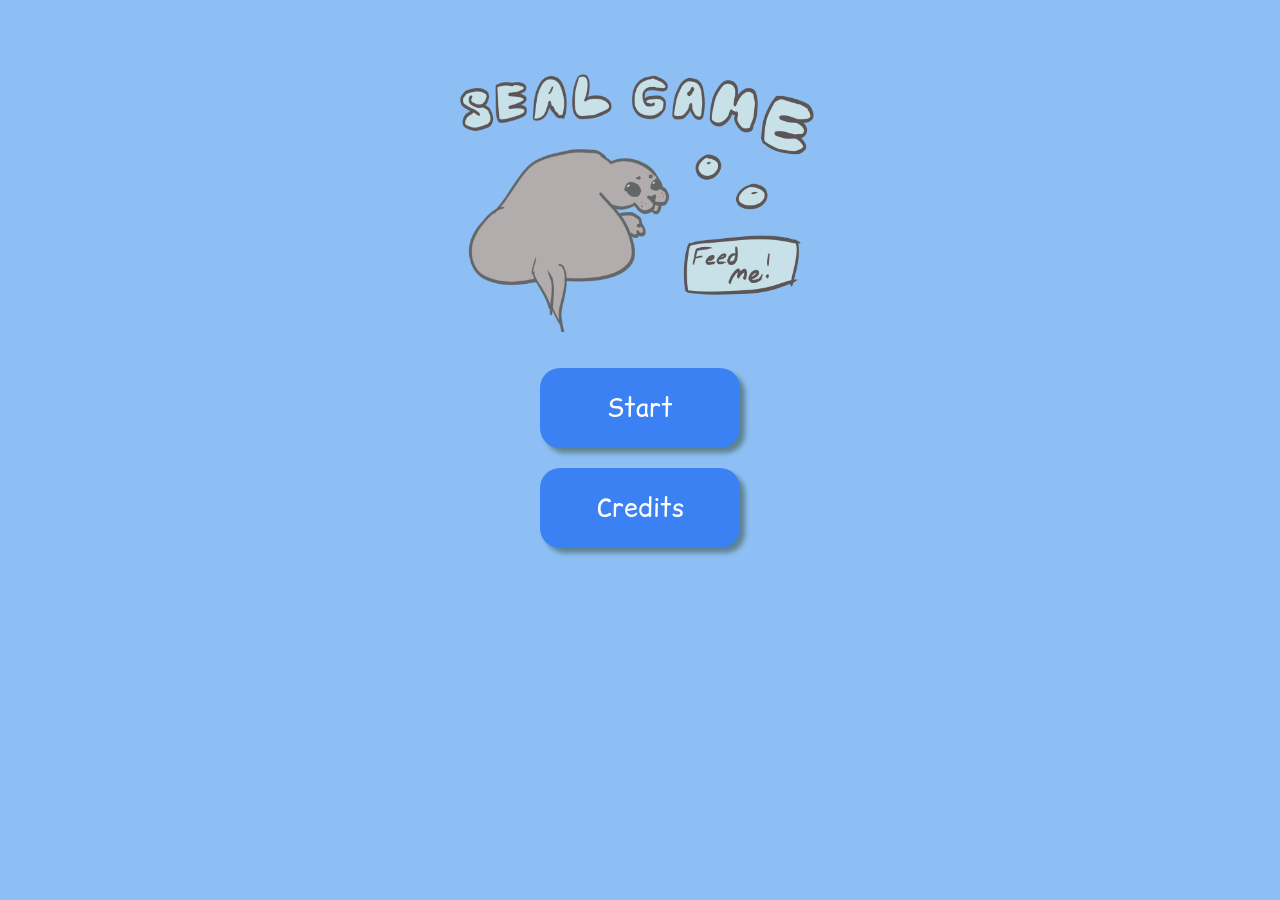
<file: index.html>
<!DOCTYPE html>
<html lang="en">
<head>
    <meta charset="UTF-8">
    <meta name="viewport" content="width=device-width, initial-scale=1.0">
    <title>Seal Game</title>
    <link rel="stylesheet" href="styles/styles.css">

    <link rel="preconnect" href="https://fonts.googleapis.com">
    <link rel="preconnect" href="https://fonts.gstatic.com" crossorigin>
    <link href="https://fonts.googleapis.com/css2?family=Comic+Relief:wght@400;700&display=swap" rel="stylesheet">
</head>
<body style="background-color: #8DBFF4">
    <!-- placegolder for logo -->
    <img class="titleImg" src="assets/title.png">
    <div class="titleButtonDiv">
        <a class="startButton" href="pages/game.html">Start</a>
        <a class="creditButton" href="pages/credits.html">Credits</a>
    </div>
</body>
</html>
</file>
<file: styles/styles.css>
body {
    margin: 0;
    display: flex;
    flex-direction: column;
    align-items: center;
}

.comic-relief-regular {
  font-family: "Comic Relief", system-ui;
  font-weight: 400;
  font-style: normal;
}

.comic-relief-bold {
  font-family: "Comic Relief", system-ui;
  font-weight: 700;
  font-style: normal;
}


/* title screen */

.titleImg {
    display: flex;
    flex-direction: column;
    align-items: center;
    margin-top: 5%;
    width: 30%;

}
.titleButtonDiv {
    margin-top: 2%;
    display: flex;
    flex-direction: column;
    align-items: center;
}

.startButton, .creditButton {
    background-color: #3B81F4;
    border-radius: 20px;
    width: 200px;
    height: 80px;
    text-align: center;
    margin-top: 10px;
    display: flex;
    flex-direction: column;
    justify-content: center;
    color: white;
    text-decoration: none;
    font-size: 25px;
    font-family: "Comic Relief";
    box-shadow: 5px 5px 5px #5c8391;
}

.startButton:hover, .creditButton:hover, .backBtn:hover {
    background-color: #1E3B8B;
}

.creditButton {
    margin-top: 20px;
}

/* credits page */
.mainCreditsDiv {
    margin-top: 3%;
    background-color: white;
    box-shadow: 5px 5px 5px #5c8391;
    border-radius: 20px;
    width: 90%;          /* Takes up 90% of the screen width on small mobile screens */
    max-width: 650px;
}

.creditsMainHeader {
    background-color: #3B81F4;
    border-radius: 20px;
    width: 200px;
    height: 65px;
    text-align: center;
    margin-top: 10px;
    display: flex;
    flex-direction: column;
    justify-content: center;
    color: white;
    text-decoration: none;
    font-size: 25px;
    font-family: "Comic Relief";
    box-shadow: 5px 5px 5px lightblue;

}

.solidLineBox {
    border: 2px solid #3B82F6;
    padding: 25px;
    margin-bottom: 5%;
    border-radius: 20px;

}
.credits {
    display: flex;
    flex-direction: column;
    justify-content: center;
    align-items: center;
    text-align: center;
}

.creditsHeaders {
    text-align: center;
    font-size: 20px;
    font-family: "Comic Relief", system-ui;

}

.creditsPara {
    text-align: center;
    font-size: 18px;
    font-family: 'Courier New', Courier, monospace;
}

.backBtn {
    background-color: #3B81F4;
    border-radius: 15px;
    width: 100px;
    height: 40px;
    text-align: center;
    margin-top: 10px;
    display: flex;
    flex-direction: column;
    justify-content: center;
    color: white;
    text-decoration: none;
    font-family: "Comic Relief";
    box-shadow: 5px 5px 5px #5c8391;
    display: inline-block;
    margin-top: 20px;
    font-family: "Comic Relief", system-ui;
    display: inline-flex;
    justify-content: center;
    align-items: center;
}
</file>
